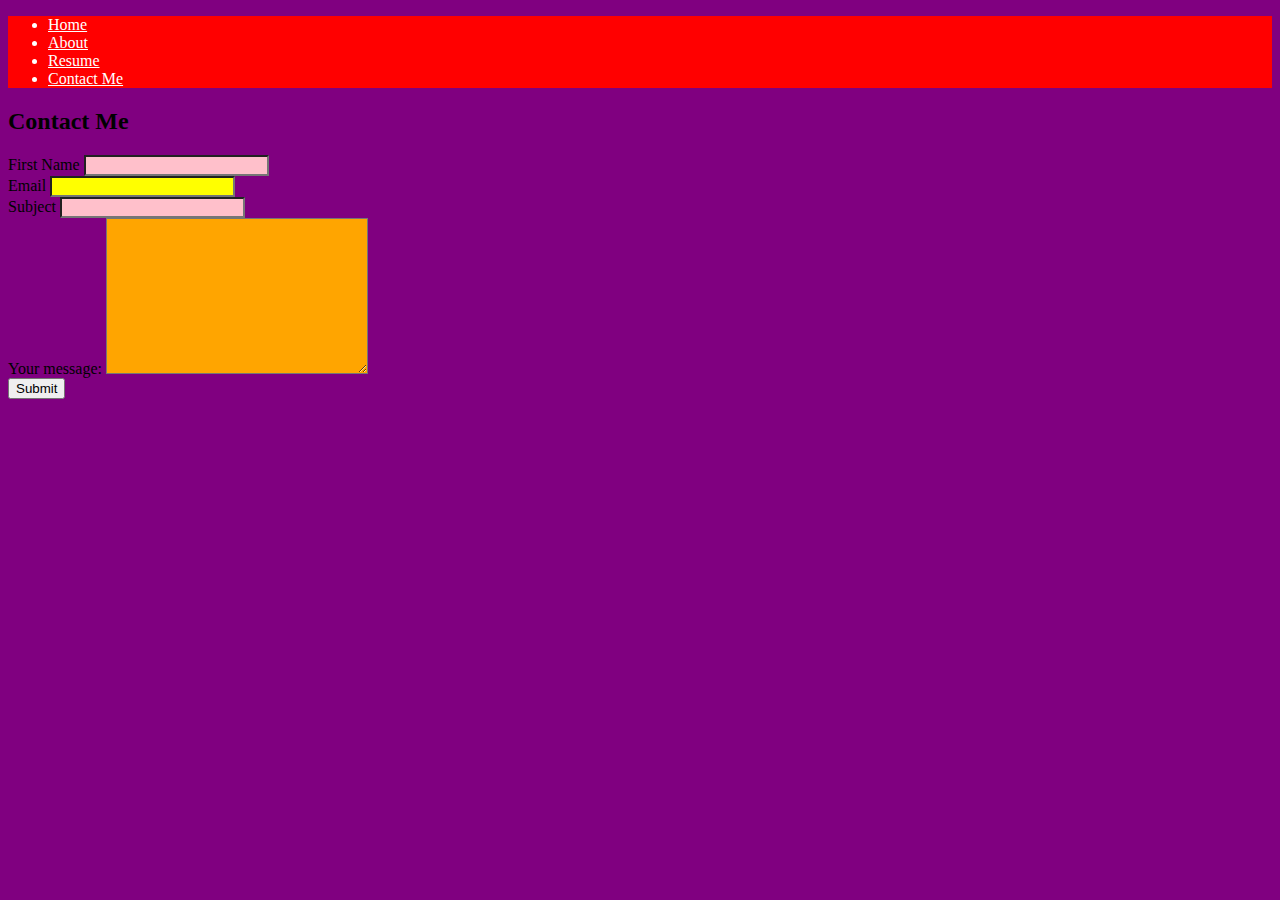
<file: contact_me.html>
<!Doctype Html>  
<html> 
  <head>
    <link rel="stylesheet" href="style_contact.css">
  </head>
<body>  
    <nav>
        <ul>
            <li>
                <a href="https://rural-tangible-puma.glitch.me/">Home</a>
            </li>
            <li>
                <a href="https://flicker-jeweled-observatory.glitch.me/about_me.html">About</a>
            </li>
            <li>
                <a href="https://flicker-jeweled-observatory.glitch.me/resume.html">Resume</a>
            </li>
            <li>
                <a href="https://flicker-jeweled-observatory.glitch.me/contact_me.html">Contact Me</a>
            </li>
        </ul>
    </nav>

 <article id = "contact">
   <h2>Contact Me</h2>

   <form>
     <label for = "firstName">First Name</label>
     <input type="text" name="firstName" id = "firstName" required>
     <br>
     
     <label for ="email">Email</label>
     <input class = "yellow" type="email" name="email" id = "email" required>
     <br>

     <label for = "subject">Subject</label>
     <input  type="text" name="subject" id = "subject" required>
     <br>

     <label for="message">Your message:</label>
     <textarea name = "message" id= "meassage" cols="30" rows = "10"></textarea>
     <br>

     <button type="submit">Submit</button>
   </form>
 </article>

</body>
</html>
</file>
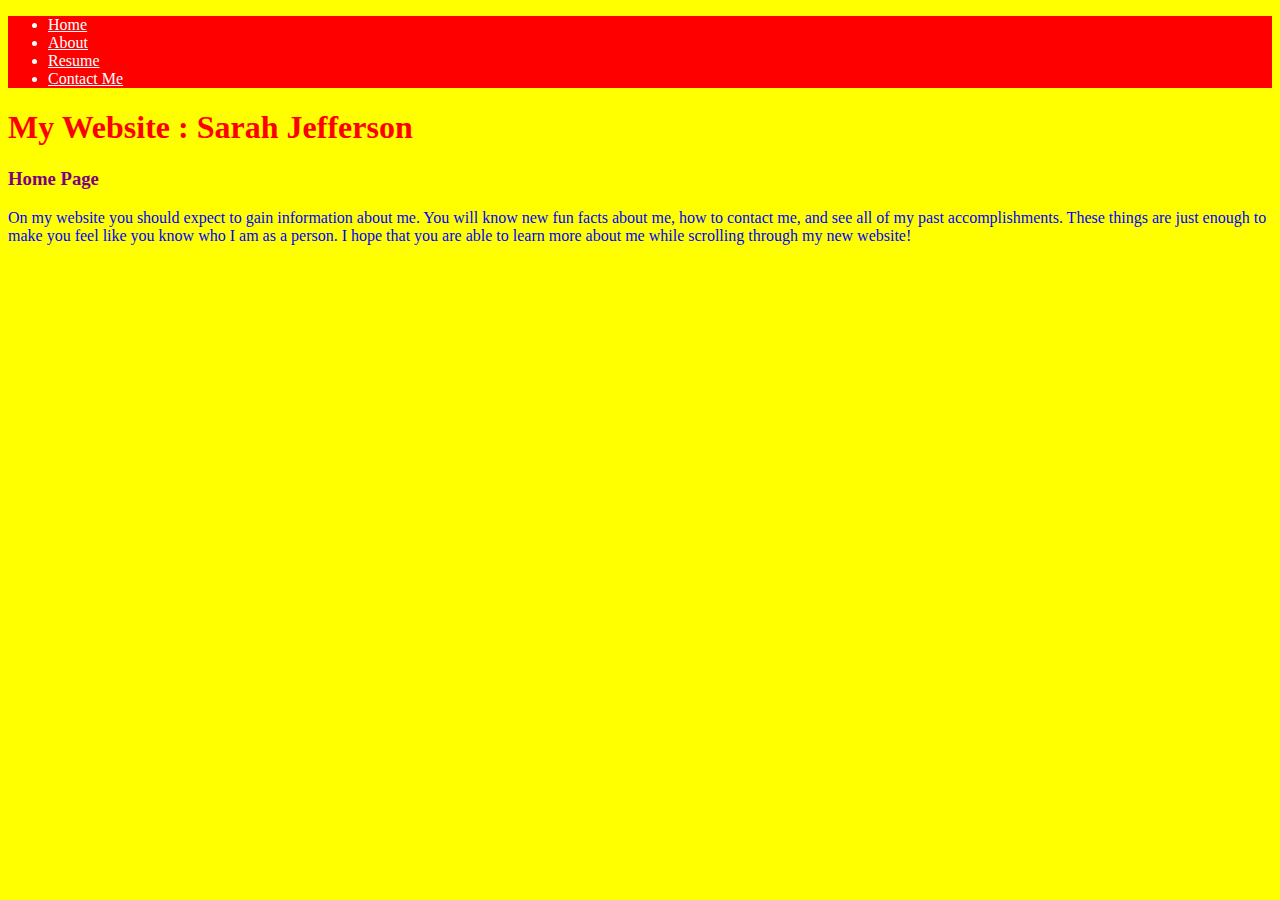
<file: index.html.html>
<!Doctype Html>  
<html>  
  <head>
    <link rel="stylesheet" href="style_home.css">
  </head>
<body>  
    <nav>
        <ul>
            <li>
                <a href="https://rural-tangible-puma.glitch.me/">Home</a>
            </li>
            <li>
                <a href="https://flicker-jeweled-observatory.glitch.me/about_me.html">About</a>
            </li>
            <li>
                <a href="https://flicker-jeweled-observatory.glitch.me/resume.html">Resume</a>
            </li>
            <li>
                <a href="https://flicker-jeweled-observatory.glitch.me/contact_me.html">Contact Me</a>
            </li>
        </ul>
    </nav>

<h1> My Website : Sarah Jefferson </h1>
<h3> Home Page </h3>

<p> On my website you should expect to gain information about me. You will know new fun facts about me, how to contact me, and see all of my past accomplishments. These things are just enough to make you feel like you know who I am as a person. I hope that you are able to learn more about me while scrolling through my new website! </p>


</body>   
</html>
</file>
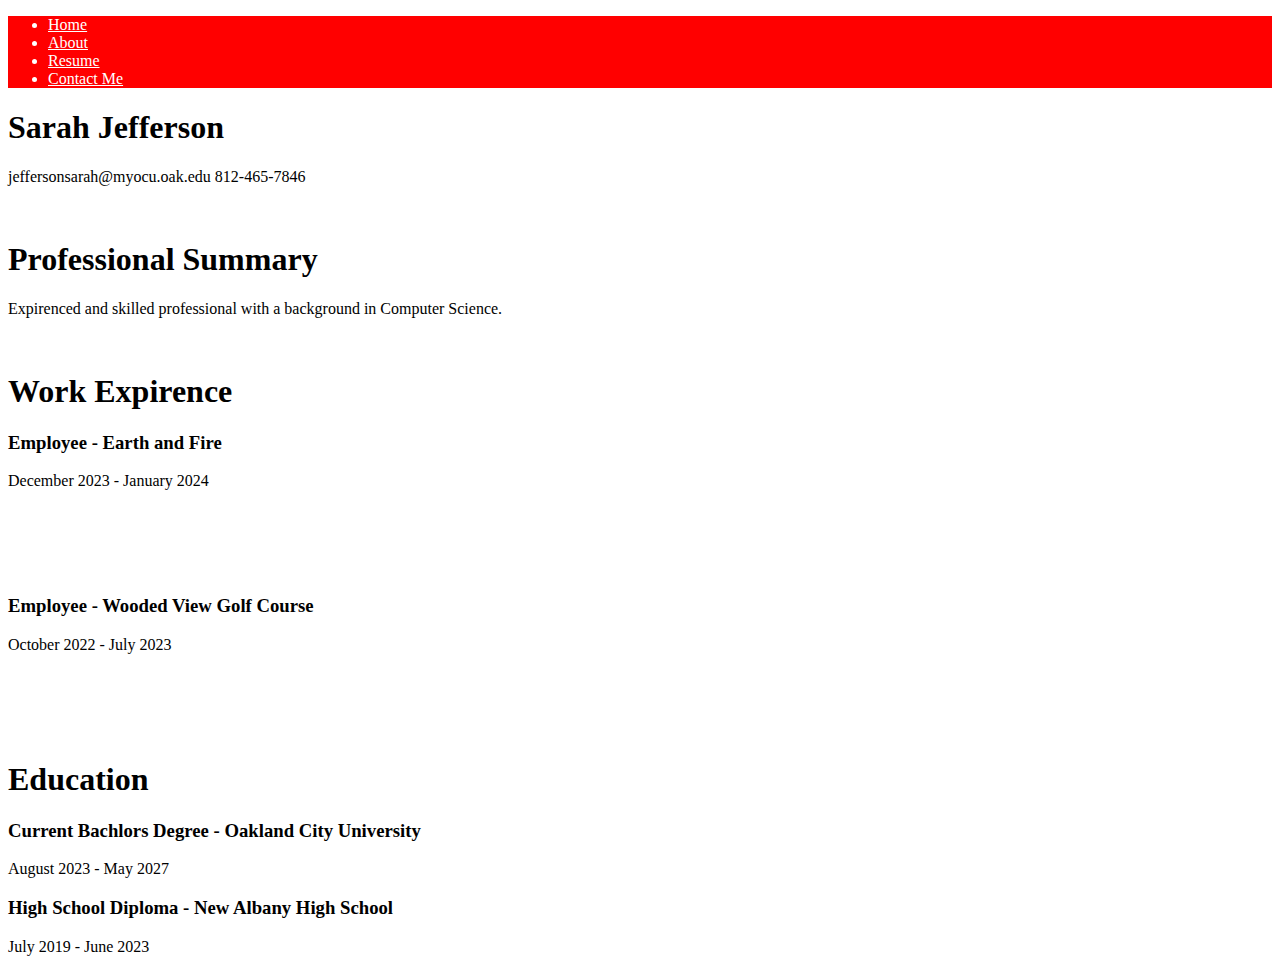
<file: resume.html>
<!Doctype Html>  
<html>    
  <head>
    <link rel="stylesheet" href="style_resume.css">
  </head>
<body>  
    <nav>
        <ul>
            <li>
                <a href="https://rural-tangible-puma.glitch.me/">Home</a>
            </li>
            <li>
                <a href="https://flicker-jeweled-observatory.glitch.me/about_me.html">About</a>
            </li>
            <li>
                <a href="https://flicker-jeweled-observatory.glitch.me/resume.html">Resume</a>
            </li>
            <li>
                <a href="https://flicker-jeweled-observatory.glitch.me/contact_me.html">Contact Me</a>
            </li>
        </ul>
    </nav>

  <h1>Sarah Jefferson</h1>
  <p>jeffersonsarah@myocu.oak.edu   812-465-7846</p>
  <br>

  <h1>Professional Summary</h1>
  <p>Expirenced and skilled professional with a background in Computer Science.</p>
  <br>

  <h1>Work Expirence</h1>
  <h3>Employee - Earth and Fire</h3>
  December 2023 - January 2024
  <br>
  <ul>
    <li>Key Holder/opener</li>
    <li>Promotion</li>
  </ul>
  <br>

  <h3>Employee - Wooded View Golf Course</h3>
  <p>October 2022 - July 2023</p>
  <ul>
    <li>Inventory management</li>
    <li>Promotion</li>
  </ul>
  <br>
  <h1>Education</h1>
  <h3>Current Bachlors Degree - Oakland City University</h3>
  <p>August 2023 - May 2027</p>
  <h3>High School Diploma - New Albany High School</h3>
  <p>July 2019 - June 2023</p>
</body>
</html>
</file>
<file: style_contact.css>
body{
  background-color: purple;
}

nav{
  background-color: red;
}

a, li{
  color: white;
}

input{
  background-color: pink;
}
textarea{
  background-color: orange;
}

.yellow{
  background-color: yellow;
}
</file>
<file: style_home.css>
body{
  background-color: yellow;
}

nav{
  background-color: red;
}

a, li{
  color: white;
}

h1{
  color: red;
}

h3{
  color: purple;
}

p{
  color: blue;
}
</file>
<file: style_resume.css>
nav{
  background-color: red;
}

a, li{
  color: white;
}
</file>
